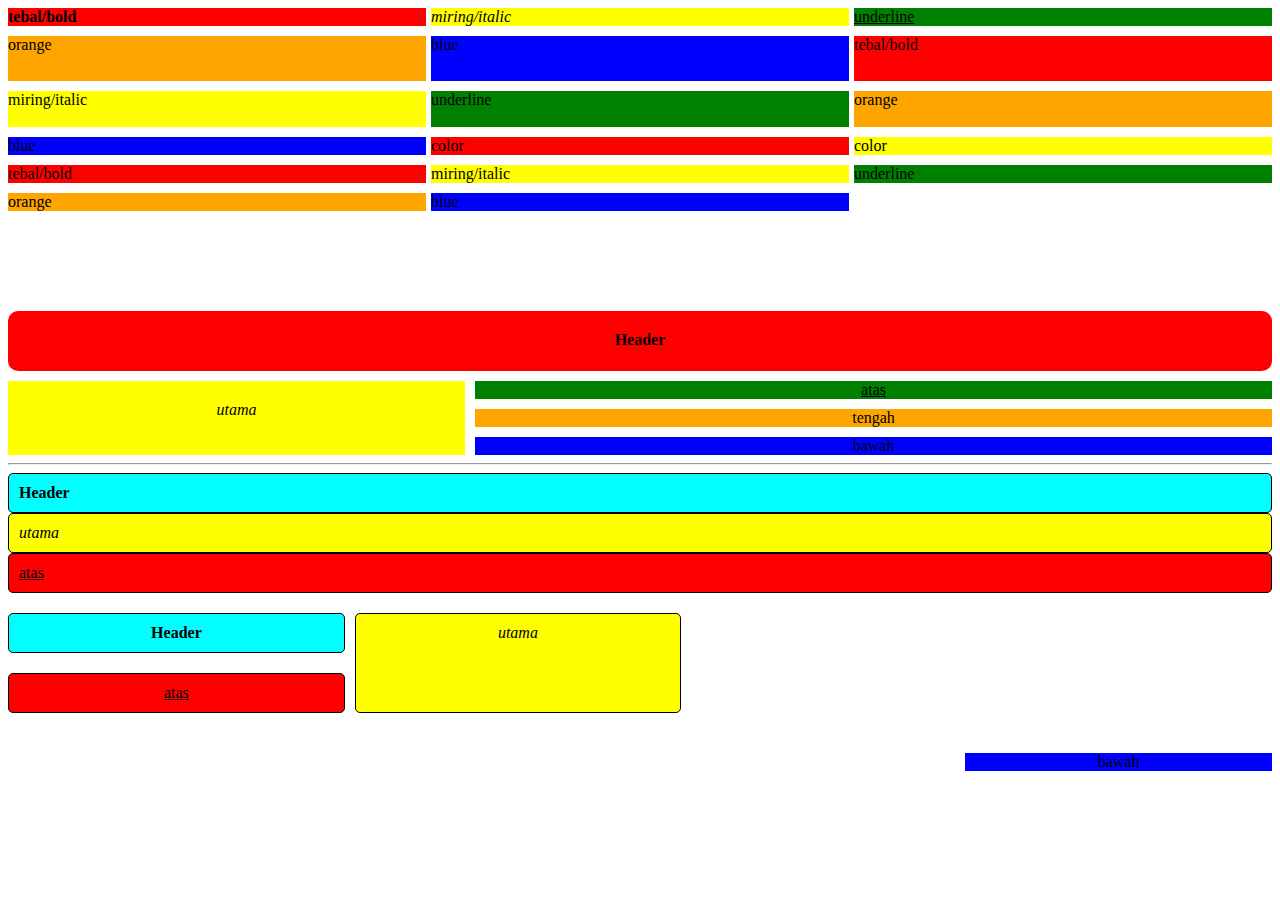
<file: index.html>
<!DOCTYPE html>
<html lang="en">
<head>
    <meta charset="UTF-8">
    <meta name="viewport" content="width=device-width, initial-scale=1.0">
    <title>Document</title>
    <link href="index.css" rel="stylesheet">
</head>
<body>
    <div class="container-grid">
       <div class="p1">
        <strong>tebal/bold</strong>
    </div>
        <div class="p2">
            <em>miring/italic</em>
        </div>
       <div class="p3">
        <u>underline</u>
    </div>
       <div class="p4">orange</div>
       <div class="p5">blue</div>
       <div class="p1">tebal/bold</div>
        <div class="p2">miring/italic</div>
       <div class="p3">underline</div>
       <div class="p4">orange</div>
       <div class="p5">blue</div>
       <div class="p1">color</div>
       <div class="p2">color</div>
       <div class="p1">tebal/bold</div>
        <div class="p2">miring/italic</div>
       <div class="p3">underline</div>
       <div class="p4">orange</div>
       <div class="p5">blue</div>
    </div>

    
    <div class="container-grid2">
       <div class="header p1">
        <strong>Header</strong>
    </div>
        <div class="p2 utama">
            <em>utama</em>
        </div>
       <div class="p3 kanan1">
        <u>atas</u>
    </div>
       <div class="p4 kanan2">
        tengah
    </div>
       <div class="p5 kanan3">
        bawah
    </div>
    </div>

    <hr>

      <div class="wrap-2">
       <div class="shell">
        <strong>Header</strong>
    </div>
        <div class="hero">
            <em>utama</em>
        </div>
       <div class="footer">
        <u>atas</u>
    </div>
    </div>
    </div>

        <div class="wrap-3">
       <div class="shell">
        <strong>Header</strong>
    </div>
        <div class="hero">
            <em>utama</em>
        </div>
       <div class="footer">
        <u>atas</u>
    </div>
       <div class="p4 kanan2">
        tengah
    </div>
       <div class="p5 kanan3">
        bawah
    </div>
    </div>
</body>
</html>
</file>
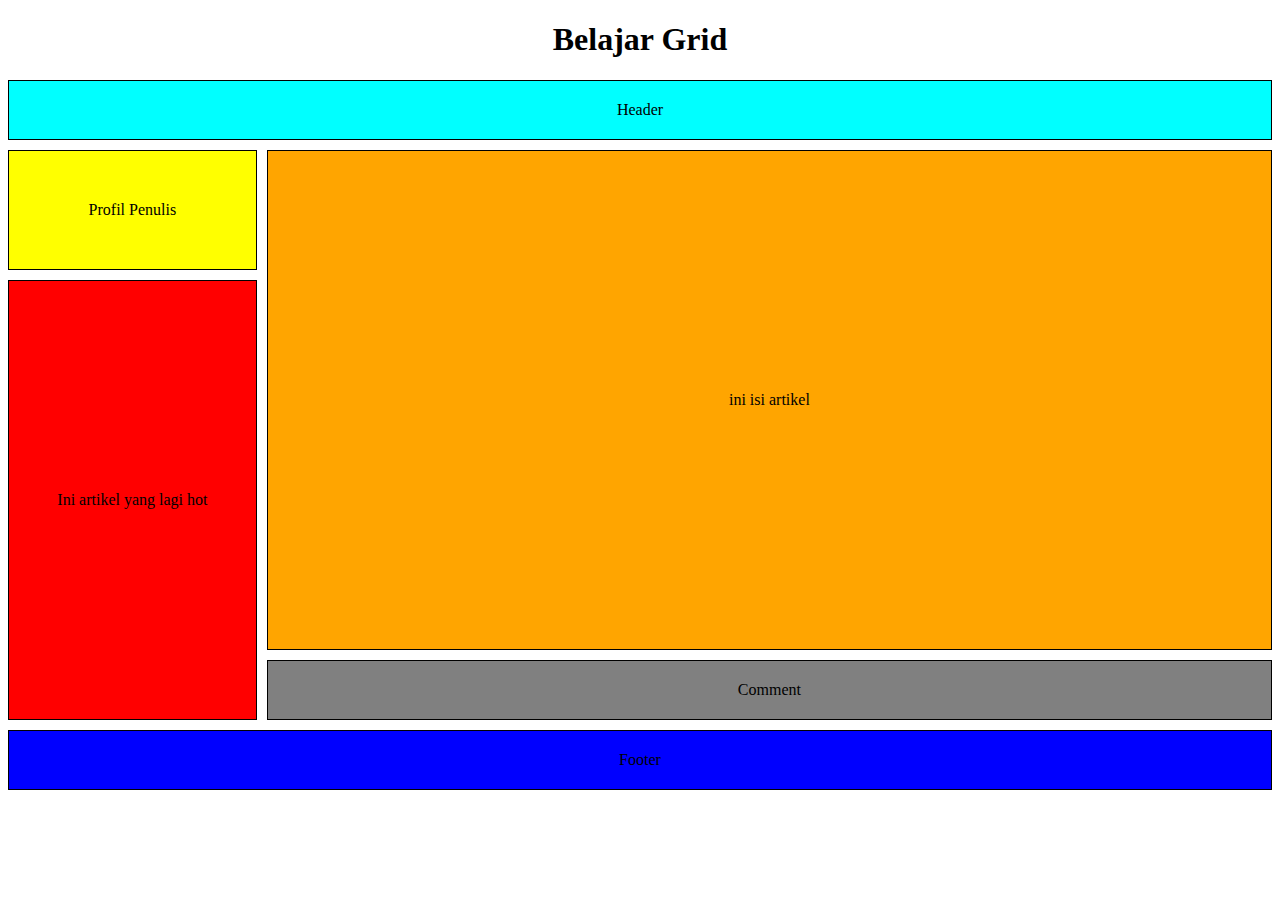
<file: grid.html>
<!DOCTYPE html>
<html lang="en">
<head>
    <meta charset="UTF-8">
    <meta name="viewport" content="width=device-width, initial-scale=1.0">
    <title>Document</title>
    <link rel="stylesheet" href="grid.css">
</head>
<body>
    <h1 style="text-align: center;">Belajar Grid</h1>
    <div class="container">
        <div class="header">Header</div>
        <div class="profile">Profil Penulis</div>
        <div class="sidebar">Ini artikel yang lagi hot</div>
        <div class="main">ini isi artikel</div>
        <div class="comment">Comment</div>
        <div class="footer">Footer</div>
    </div>
    
</body>
</html>
</file>
<file: index.css>
.container-grid{
    display: grid;
    grid-template-columns: repeat(3, 5fr);
    /* fr=fraktion itu satuan untuk ruangan */
    grid-template-rows: 2fr 5fr 4fr ;
    row-gap: 10px;
    column-gap: 5px;
}

.p1{
    background-color: red;
}

.p2{
    background-color: yellow;
}

.p3{
    background-color: green;
}

.p4{
    background-color: orange;
}

.p5{
    background-color: blue;
}

.container-grid2{
    display: grid;
    grid-template-areas: "header header header" "utama kanan1 kanan1" 
    "utama kanan2 kanan2" "utama kanan3 kanan3" ;
    margin-top: 100px;
    gap: 10px;
    
}

.header{
    grid-area: header;
    text-align: center;
    height: 20px;
    padding: 20px;
    border-radius: 10px;
    
}

.utama{
    grid-area: utama;
    text-align: center;
    padding: 20px;
    border-radius: ;
}
   

.kanan1{
    grid-area: kanan1;
    text-align: center;
}

.kanan2{
    grid-area: kanan2;
    text-align: center;
}

.kanan3{
    grid-area: kanan3;
    text-align: center;
}

.wrap-3{
    display: grid;
    grid-template-areas: "atas kanan" "bawah kanan";
    column-gap: 10px;
    row-gap: 20px;
    text-align: center;
    margin-top: 20px;
}

.shell{
grid-area: atas;
border: 1px solid black;
border-radius: 5px;
padding: 10px;
background-color: aqua;
}

.hero{
grid-area: kanan;
border: 1px solid black;
border-radius: 5px;
padding: 10px;
background-color: yellow;
}

.footer{
grid-area: bawah;
border: 1px solid black;
border-radius: 5px;
padding: 10px;
background-color: red;
}
</file>
<file: grid.css>
.container{
    display: grid;
    grid-template-areas: "header header header" 
    "profile main main" 
    "sidebar main main"
    "sidebar main main" 
    "sidebar comment comment" 
    "footer footer footer";
    gap: 10px;
    grid-template-columns: 1fr 2fr 2fr;
    grid-template-rows: 1fr 2fr 4fr 2fr 1fr;
    
}
.container div{
    padding: 20px;
  display: flex;
  justify-content: center;
  align-items: center;
  border: 1px solid;
}

.header{
    grid-area: header;
    background-color: aqua;
}

.profile{
    grid-area: profile;
    background-color: yellow;
}

.sidebar{
    grid-area: sidebar;
    background-color: red;
}

.main{
    grid-area: main;
    background-color: orange;
}

.comment{
    grid-area: comment;
    background-color: gray;
}

.footer{
    grid-area: footer;
    background-color: blue;
}
</file>
